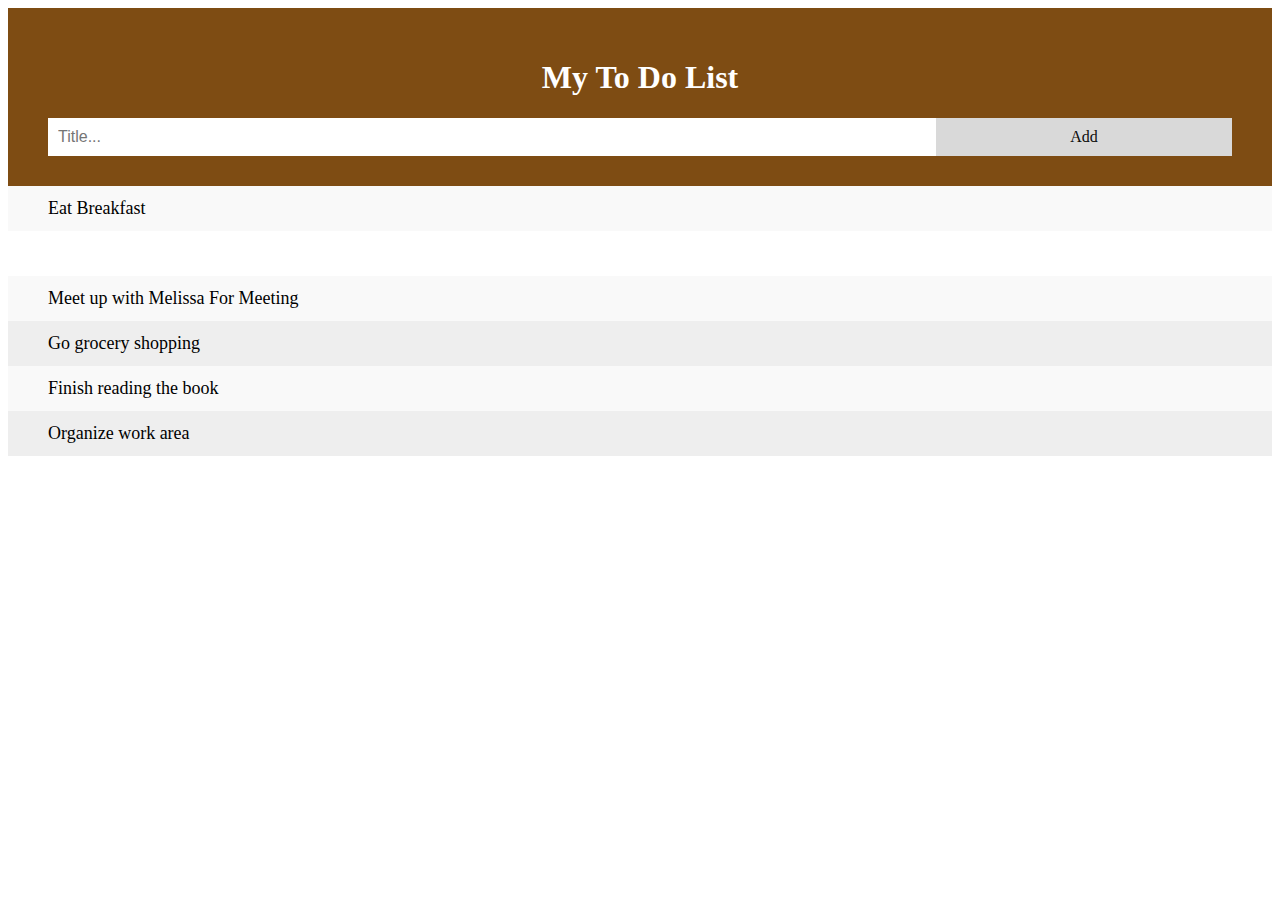
<file: Javascript Week3/dom.html>
<!DOCTYPE html>
<html lang="en">
<head>
    <!--Link to CSS-->
    <link rel="stylesheet" href='dom.css'>
    
    <meta charset="UTF-8">
    <meta http-equiv="X-UA-Compatible" content="IE=edge">
    <meta name="viewport" content="width=device-width, initial-scale=1.0">
    
    <title>My To Do List Site</title>
</head>

<body>
    <div id="myDIV" class="header">
        <h1>My To Do List</h1>
        <input type="text" id="myInput" placeholder="Title...">
        <span onclick="newElement()" class="addBtn">Add</span>
    <!--To Do List--> 
    </div>
      
      <ul id="myUL">
        <li>Eat Breakfast</li>
        <li class="checked">Do Relaxation Meditation</li>
        <li>Meet up with Melissa For Meeting</li>
        <li>Go grocery shopping</li>
        <li>Finish reading the book</li>
        <li>Organize work area </li>
      </ul>
</body>
</html>
<!-- <!DOCTYPE html>
<html lang="en">
<head>
    
    <meta charset="UTF-8">
    <meta http-equiv="X-UA-Compatible" content="IE=edge">
    <meta name="viewport" content="width=device-width, initial-scale=1.0">
    <title>DOM Page</title>
</head>
<body>
    
    <header>
        <ul>
            <li class="first">Item 1</li>
            <li class="selected">Item 2</li>
            <li class="last">Item 3</li>
        </ul>
    </header>
    <section>
        Hello!
    </section>
    <script src="../Day_4/dom.js"> </script> 
    
     <html>
	<body>
		<header>
			<ul>
				<li class="first">Item 1</li>
				<li class="selected">Item 2</li>
				<li class="last">Item 3</li>
			</ul>
		</header>
		<div class="col">
			<section>
				<h2>Section 1</h2>
			</section>
			<section class="current">
				<h2 class="highlight">Section 2</h2>
			</section>
			<section>
				<h1>Section 2</h1>
			</section>
		</div>

        <html>
            <body>
                <h2>Shopping List</h2>
                <ul id="list">
                    <li>Ramen</li>
                    <li>Coffee</li>
                    <li>Poptarts</li>
                    <li>Twinkies</li>
                </ul>
        
            </body>
        </html>
        
        
	</body>
</html>
</body>
</html> -->
</file>
<file: Javascript Week3/dom.css>
/* Include the padding and border in an element's total width and height */
* {
    box-sizing: border-box;
  }
  
  /* Remove margins and padding from the list */
  ul {
    margin: 0;
    padding: 0;
  }
  
  /* Style the list items */
  ul li {
    cursor: pointer;
    position: relative;
    padding: 12px 8px 12px 40px;
    background: #eee;
    font-size: 18px;
    transition: 0.2s;
  
    /* make the list items unselectable */
    -webkit-user-select: none;
    -moz-user-select: none;
    -ms-user-select: none;
    user-select: none;
  }
  
  /* Set all odd list items to a different color (zebra-stripes) */
  ul li:nth-child(odd) {
    background: #f9f9f9;
  }
  
  /* Darker background-color on hover */
  ul li:hover {
    background: #ddd;
  }
  
  /* When clicked on, add a background color and strike out text */
  ul li.checked {
    background: rgb(255, 255, 255);
    color: #fff;
    text-decoration: line-through;
  }
  
  /* Add a "checked" mark when clicked on */
  ul li.checked::before {
    content: '';
    position: absolute;
    border-color: #fff;
    border-style: solid;
    border-width: 0 2px 2px 0;
    top: 10px;
    left: 16px;
    transform: rotate(45deg);
    height: 15px;
    width: 7px;
  }
  
  /* Style the close button */
  .close {
    position: absolute;
    right: 0;
    top: 0;
    padding: 10px 14px 10px 14px;
  }
  
  .close:hover {
    background-color: #ff98ae;
    color: rgb(22, 22, 22);
  }
  
  /* Style the header */
  .header {
    background-color: #7e4c13;
    padding: 30px 40px;
    color: white;
    text-align: center;
  }
  
  /* Clear floats after the header */
  .header:after {
    content: "";
    display: table;
    clear: both;
  }
  
  /* Style the input */
  input {
    margin: 0;
    border: none;
    border-radius: 0;
    width: 75%;
    padding: 10px;
    float: left;
    font-size: 16px;
  }
  
  /* Style the "Add" button */
  .addBtn {
    padding: 10px;
    width: 25%;
    background: #d9d9d9;
    color: rgb(12, 11, 11);
    float: left;
    text-align: center;
    font-size: 16px;
    cursor: pointer;
    transition: 0.3s;
    border-radius: 0;
  }
  
  .addBtn:hover {
    background-color: rgb(255, 255, 255);
  }
</file>
